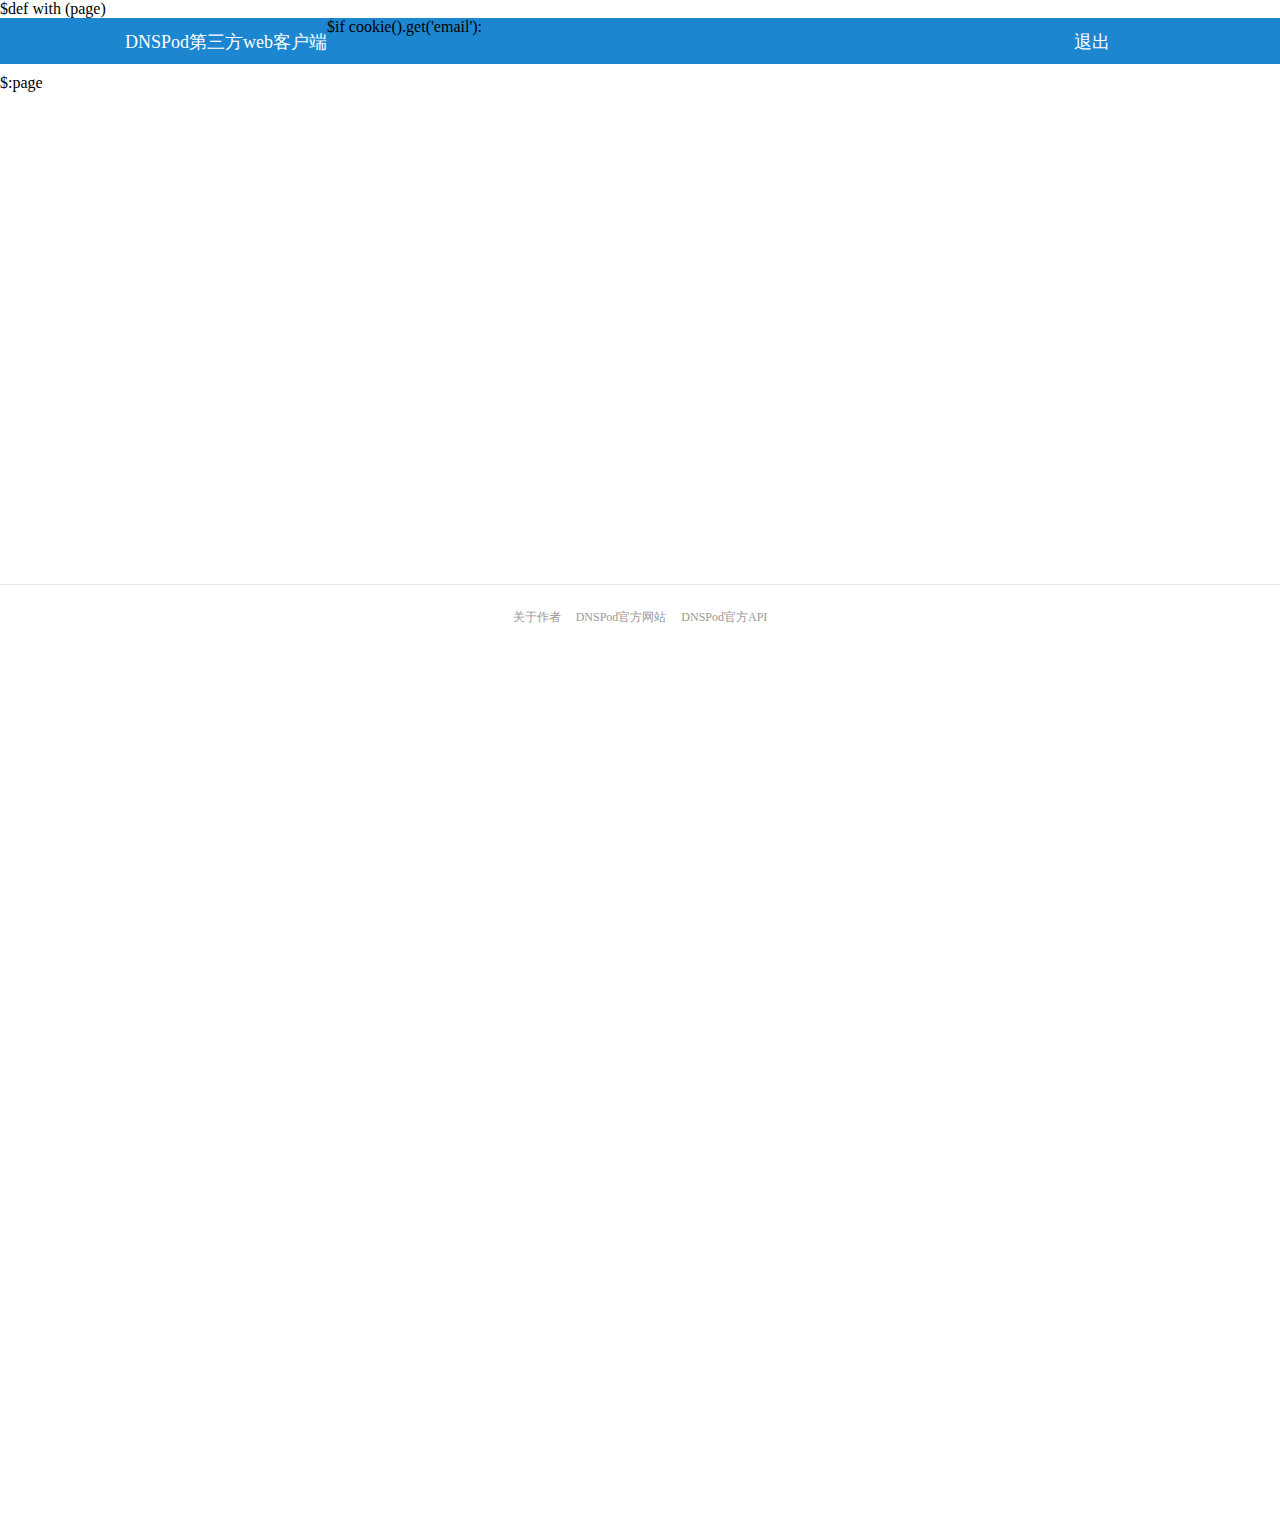
<file: templates/base.html>
$def with (page)
<!doctype html>
<html>
<head>
    <meta charset="utf-8">
    <title>DNSPod 第三方web客户端</title>
    <link rel="stylesheet" href="../static/base.css">
</head>
<body>
    <nav class="topbar">
        <div class="topbar-inner">
            <div class="container">
                <h1 class="nav_string">DNSPod第三方web客户端</h1>
                $if cookie().get('email'):
                    <h1 class="nav_signout"><a href="/signout">退出</a></h1>
            </div>
        </div>
    </nav>
    <div class="page">
        $:page
    </div>
    <footer>
        <div class="container">
        <p>
            <a href="#" target="_blank">关于作者</a>&nbsp;&nbsp;&nbsp;&nbsp;
            <a href="https://www.dnspod.cn/" target="_blank">DNSPod官方网站</a>&nbsp;&nbsp;&nbsp;&nbsp;
            <a href="https://support.dnspod.cn/Support/api" target="_blank">DNSPod官方API</a>
        </p>
        </div>
    </footer>
</body>
<html>
</file>
<file: static/base.css>
html, body {
  margin: 0;
  padding: 0;
}

footer {
	border-top: 1px,solid,

}
h1,h2,h3,h4,h5,h6,p,blockquote,pre,a,abbr,acronym,address,cite,code,del,dfn,em,img,q,samp,small,strike,strong,sub,sup,tt,var,dd,dl,dt,li,ol,ul,fieldset,form,label,legend,button,table,caption,tbody,tfoot,thead,tr,th,td {
  margin: 0;
  padding: 0;
  border: 0;
  font-weight: normal;
  font-style: normal;
  font-size: 100%;
  line-height: 1;
  font-family: inherit;
}



a{
	text-decoration: none;
	color: green;
}

a:hover{
	color: red;
}
div p{
	line-height: 25px;
}

span {
	color: red;
}
ol,ul{
	list-style: none;
}

li a{
	display: block;
	padding-left: 8px;
	height: 35px;
	line-height: 25px;
	font-size:18px;
	color: #1a6cc1;
	text-decoration: none;
}

button,{
	width:110px;
	height: 30px;
	background-color: green;
	color:white;
}
.add{
	width:80px;
	height: 38px;
	background-color: green;
	color:white;
	font-size: 100%;
}

.topbar{
    height:46px;
    background:#1c86d1;
    margin-bottom:10px;
    }

.container{
	width:940px;
	height: 100%;
	margin-left: auto;
	margin-right: auto;
}

.nav_string {
  float:left;
  margin-top:15px;
  margin-left:-45px;
  color: #fff;
  font-size: 18px;
}

.nav_signout{
  float:right;
  margin-top:15px;
  margin-left:-45px;
  color: #fff;
  font-size: 18px;
}

.nav_signout a{
	color: white;
}

.page{
	overflow: auto;
	height:500px;
	margin-bottom: 10px;
}

.content-login{
	width: 100%;
	height: 100%;
	margin-top: 40px;
}

.content{
	float: left;
	width: 340px;
	margin-left: 20px;
	margin-right: 20px;
	height: 100%;
	border-right: 1px dashed #ddd;
	word-spacing: 10px;
}

.login,.domaindiv,.recorddiv{
	float: left;
	width:400px;
	height: 100%;
	margin-left: 40px;margin-left:
}

.h_title{
	margin: 10px 10px 30px 0px;
	font-size: 120%;
}

.input{
	margin:10px 10px 10px 0px;
	height: 12px;
	width:100%;
}

.input,.btn_submit,.add{
	
	padding:10px;
	border-radius:5px;
	border:1px solid #D4D4D4;
	box-shadow:inset 0 2px 5px #eee;
}

.btn_submit{
	background: url('../static/login-button.png') no-repeat 0px 0px;
	width:100px;
	height: 43px;
	margin-top: 10px;
	display: block;
}

.button_see{
	float: left;
	width: 150px;
	margin-left: 40px;
	margin-right:0px;
	margin-top: 20px;
	height: 100%;
	border-right: 1px solid #ddd;
	word-spacing: 10px;
}

.titledomain,.title_top{
	height: 50px;

	margin-top: 20px;
	border-bottom: 1px solid #ddd;
}

.domaindiv,.recorddiv{
	width: 600px;
}
.btn-toolbar{
	width: 100%;
	height: 90px;

}
.btn{
	margin-top: 20px;
	float: left;
	border: 1px solid #ddd;
	margin-right: 10px;
}

.item{
	border-bottom: 1px dashed #bebebe;
	margin-top: 10px;
	font-size: 20px;
	padding-bottom: 20px;
}

.btndiv{
	float: right;
}
.btnitem{
	float:right;
	color:#1a6cc1;
	font-size: 20px;
}
.viewdomain{
	margin-top: 20px;
	height: 50px;
	width:100%;
	font-size:120%;
	border-bottom: 1px solid #bebebe;
}

.addrecord{
	height: 30px;
	width:100%;
	margin-top: 20px;
	overflow: auto;
}
.btn_a{
	float: right;
	background-color: #bebebe;
	color: block;
}

.allRecord{
	margin-top: 20px;
	overflow: auto;
}

.title_top,.updateheader{
	height: 40px;
	font-size: 120%;
	margin-top: 20px;
	border-bottom: 1px solid #ddd;
}

.upload{
	width: 50%;
	height: 100%;
	float: right;
	
}

.autoload{
	width: 49%;
	height: 100%;
	float: left;
	border-right: 1px solid #ddd;
}

.updatecontent{
	width:100%;
	height: 100%;
}

.infoleft{
	width:20%;
	height:100%;
	float: left;
	font-size: 120%;
	border-right: 1px solid #ddd;
}

.updateform{
	width: 80%;
	height: 100%;
	font-size: 120%;
	margin-top: 20px;
	margin-left: 250px;
	text-align: left;
}

div a button{
	width: 80px;
	padding-bottom: 10px;
	height: 20px;
	margin-left: 10px;
}
div a{

	color: #1a6cc1;
	text-decoration: none;
}

span.view{
	color:green
}

footer {
	border-top:1px solid #e7e8e9;
	padding:20px;

}

 footer p{
 	font-size:12px;
 	color:#999999;
 	text-align:center;
 }

 footer p a{
 	color: #999999;
 }
</file>
